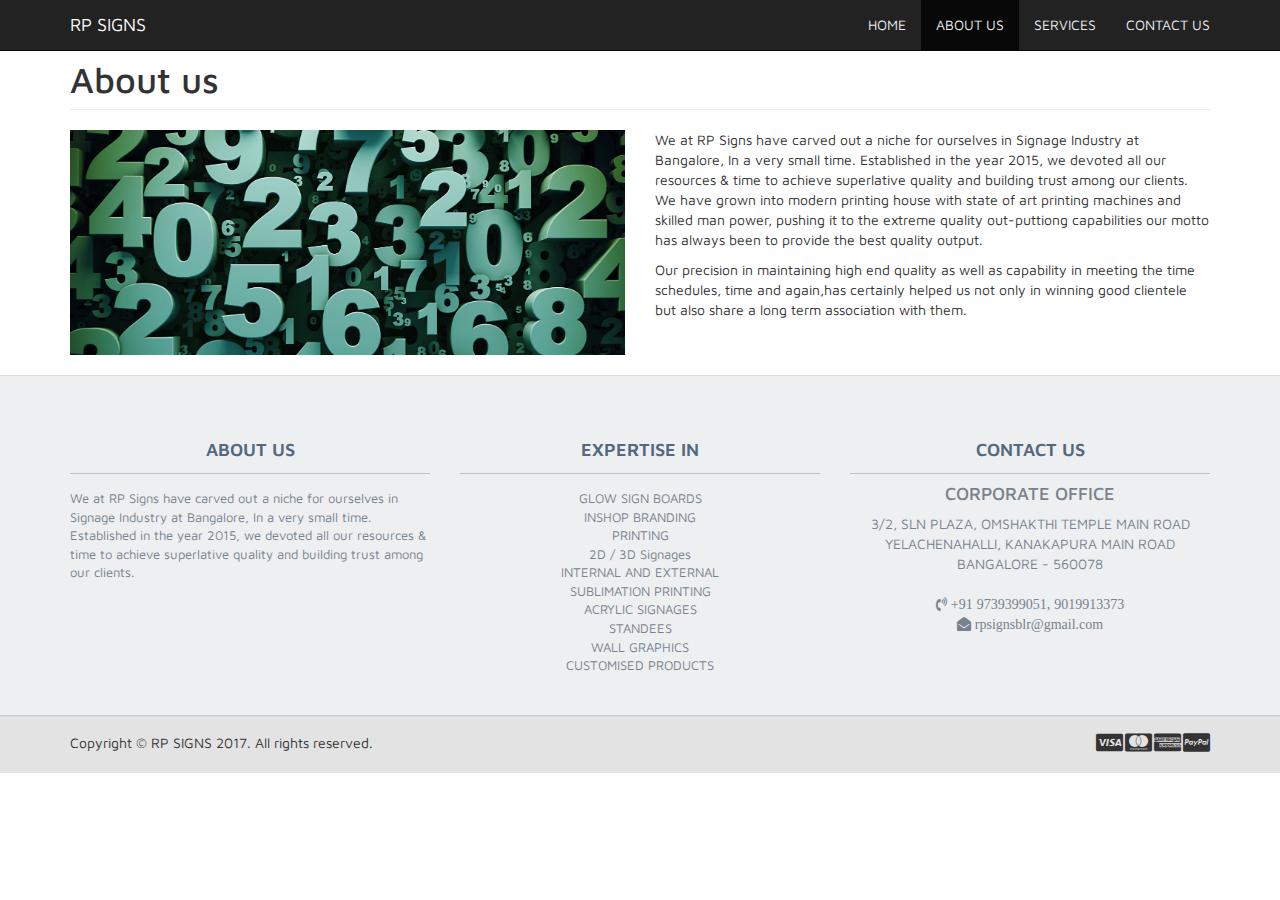
<file: about.html>
<!DOCTYPE html>
<html>
<!DOCTYPE html PUBLIC "-//W3C//DTD XHTML 1.0 Transitional//EN" "https://www.w3.org/TR/xhtml1/DTD/xhtml1-transitional.dtd">

<html xmlns="https://www.w3.org/1999/xhtml">
<head>
   <meta charset="utf-8" />
    <meta name="viewport" content="width=device-width, initial-scale=1" />
    <meta name="description" content="" />
    <meta name="author" content="" />

    <title>About - RP Signs</title>
     

    <link rel="stylesheet" href="css/bootstrap.min.css">

     <!-- jQuery library -->
     <script src="js/jquery.min.js"></script>

    <!-- Latest compiled JavaScript -->
    <script src="js/bootstrap.min.js"></script>
    <!-- <link href="css/font-awesome.min.css" rel="stylesheet" type="text/css" /> -->

<link rel="stylesheet" type="text/css" href="css/style.css">
<link rel="stylesheet" href="https://cdnjs.cloudflare.com/ajax/libs/font-awesome/4.7.0/css/font-awesome.min.css">
<!-- <link rel="stylesheet" type="text/css" href="css/font-awesome.min.css"> -->
        <!-- for fav-icon in tab -->
    <link rel="shortcut icon" href="images/favicon2.ico" />

   <!-- <style type="text/css">
       body{

        background-color:black;
    }
   </style> -->
   
</head>
<body>
<nav class="navbar navbar-inverse navbar-fixed-top">
      <div class="container">
        <div class="navbar-header">
          <button type="button" class="navbar-toggle collapsed" data-toggle="collapse" data-target="#navbar" aria-expanded="false" aria-controls="navbar">
            <span class="sr-only">Toggle navigation</span>
            <span class="icon-bar"></span>
            <span class="icon-bar"></span>
            <span class="icon-bar"></span>
          </button>
          <a class="navbar-brand" href="index.html">RP SIGNS</a>
        </div>
        <div id="navbar" class="navbar-collapse collapse">
          <ul class="nav navbar-nav">
            
          </ul>
          <ul class="nav navbar-nav navbar-right">
            <li><a href="index.html">HOME</a></li>
            <li class="active"><a href="about.html">ABOUT US</a></li>
            <li><a href="service.html">SERVICES</a></li>
            <li><a href="contact.html">CONTACT US</a></li>
        </ul>
        </div><!--/.nav-collapse -->
      </div>
    </nav>
   <!-- end-nav-bar -->
<br>
<div class=""></div>
<div class="container">
    <div class="row">
        <div class="col-md-12">
            <h1 class="page-header">About us</h1>
        </div>
    </div>
</div>
<div class="container">
    <div class="row">
        <div class="col-md-6">
            <img src="images/numbers2.jpg">
        </div>
        <div class="col-md-6">
            <p>We at RP Signs have carved out a niche for ourselves 
                                in Signage Industry at Bangalore, In a very small time.
                                Established in the year 2015, we devoted all our resources 
                                & time to achieve superlative quality and building trust 
                                among our clients. We have grown into modern printing house 
                                with state of art printing machines and skilled man power, 
                                pushing it to the extreme quality out-puttiong capabilities  
                                our motto has always been to provide the best quality output.
            </p>

            <p>Our precision in maintaining high end quality as well as capability in meeting the time schedules, time and again,has certainly helped us not only in winning good clientele but  also  share  a  long  term  association  with  them.</p>
        </div>
    </div>
</div>
<br>
<footer>
    <div class="footer" id="footer">
        <div class="container">
            <div class="row">
                    <div class="col-md-4">
                    <a href="about.html"><center><h3>About Us</h3></center></a>
                    <ul>
                      <li>We at RP Signs have carved out a niche for ourselves 
                          in Signage Industry at Bangalore, In a very small time.
                          Established in the year 2015, we devoted all our resources 
                          & time to achieve superlative quality and building trust 
                          among our clients.  </li>
                    </ul>
                </div>
                <div class="col-md-4">
                   <a href="service.html"> <center><h3> Expertise In </h3></center> </a>
                    <center>
                      <ul>
                        <li>GLOW SIGN BOARDS</li>
                        <li>INSHOP BRANDING</li>
                        <li>PRINTING</li>
                        <li>2D / 3D Signages</li>
                        <li>INTERNAL AND EXTERNAL</li>
                        <li>SUBLIMATION PRINTING</li>
                        <li>ACRYLIC SIGNAGES</li>
                        <li>STANDEES</li>
                        <li>WALL GRAPHICS</li>
                        <li>CUSTOMISED PRODUCTS</li>
                    </ul>
                    </center>
                </div>
                
                <div class="col-md-4">
                    <center><h3> Contact Us</h3></center>
                    <center><h4 style="color: #78828D;">CORPORATE OFFICE</h4></center>
                    <center><address style="color: #78828D;">3/2, SLN PLAZA, OMSHAKTHI TEMPLE MAIN ROAD <br> YELACHENAHALLI, KANAKAPURA MAIN ROAD <br>BANGALORE - 560078</address></center>
                  <center> <i style="color: #78828D;" class="fa fa-volume-control-phone" aria-hidden="true"> +91 9739399051, 9019913373 </i></center>

                <center><i style="color: #78828D;" class="fa fa-envelope-open" aria-hidden="true"> rpsignsblr@gmail.com</i> </center>
                    
                   
                    <!-- <ul class="social">
                    
                        <li> <a href="#"> <i class=" fa fa-facebook">   </i> </a> </li>
                        <li> <a href="#"> <i class="fa fa-twitter">   </i> </a> </li>
                        <li> <a href="#"> <i class="fa fa-whatsapp">   </i> </a> </li>
                        <li> <a href="#"> <i class=" fa fa-facebook">   </i> </a> </li>
                        <li> <a href="#"> <i class="fa fa-twitter">   </i> </a> </li>
                        <li> <a href="#"> <i class="fa fa-whatsapp">   </i> </a> </li></center>
                       
                    </ul>  -->
               </div>
            </div>
            <!--/.row--> 
        </div>
        <!--/.container--> 
    </div>
    <!--/.footer-->
    
    <div class="footer-bottom">
        <div class="container">
            <p class="pull-left"> Copyright © RP SIGNS 2017. All rights reserved. </p>
            <div class="pull-right">
                <ul class="nav nav-pills payments">
                    <li><i class="fa fa-cc-visa"></i></li>
                    <li><i class="fa fa-cc-mastercard"></i></li>
                    <li><i class="fa fa-cc-amex"></i></li>
                    <li><i class="fa fa-cc-paypal"></i></li>
                </ul> 
            </div>
        </div>
    </div>
    <!--/.footer-bottom--> 
</footer>

</body>
</html>
</file>
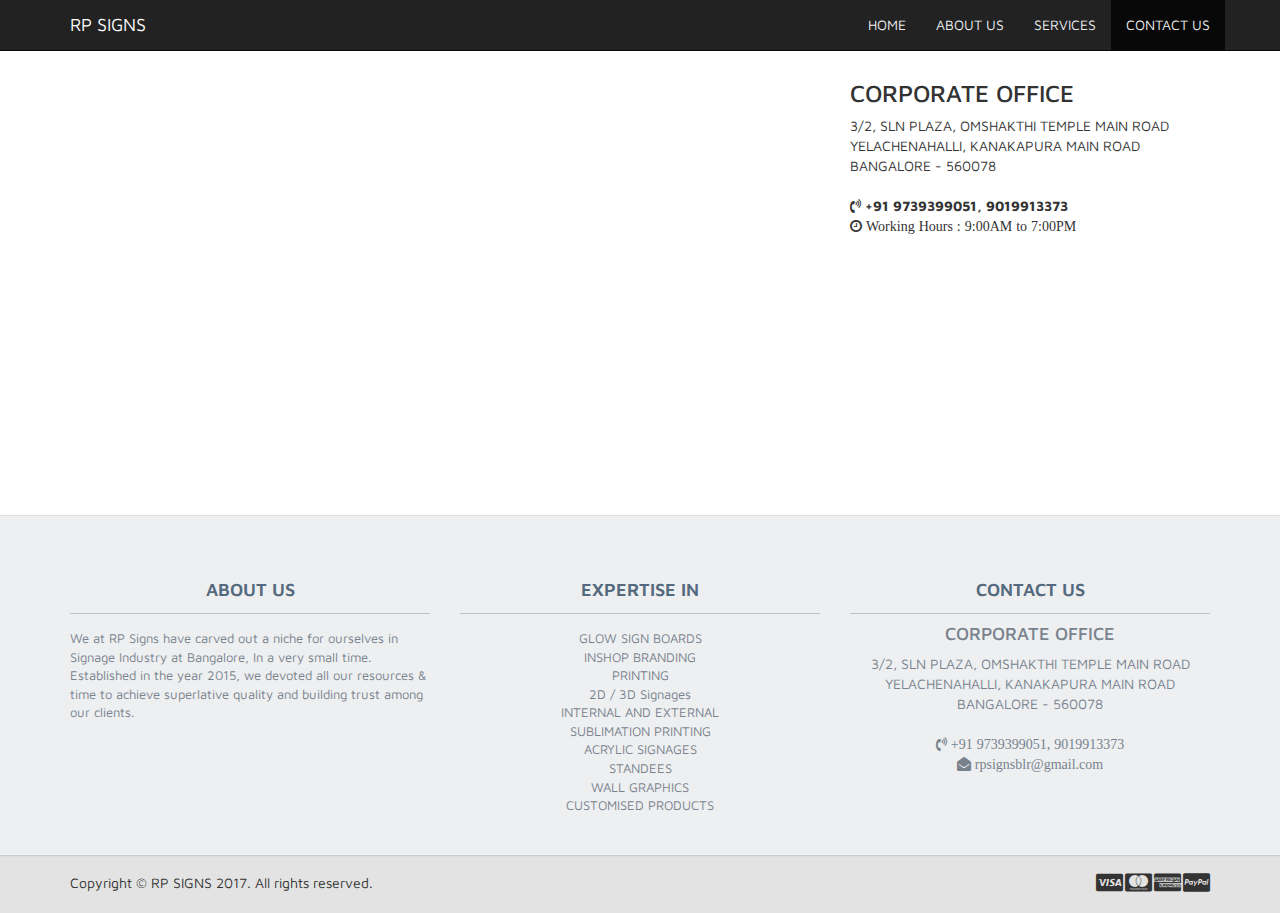
<file: contact.html>
<!DOCTYPE html>
<html>
<!DOCTYPE html PUBLIC "-//W3C//DTD XHTML 1.0 Transitional//EN" "https://www.w3.org/TR/xhtml1/DTD/xhtml1-transitional.dtd">

<html xmlns="https://www.w3.org/1999/xhtml">
<head>
   <meta charset="utf-8" />
    <meta name="viewport" content="width=device-width, initial-scale=1" />
    <meta name="description" content="" />
    <meta name="author" content="" />

    <title>Service - RP Signs</title>
     

    <link rel="stylesheet" href="css/bootstrap.min.css">

     <!-- jQuery library -->
     <script src="js/jquery.min.js"></script>

    <!-- Latest compiled JavaScript -->
    <script src="js/bootstrap.min.js"></script>
    <link rel="stylesheet" href="https://cdnjs.cloudflare.com/ajax/libs/font-awesome/4.7.0/css/font-awesome.min.css">
     <!-- <link rel="stylesheet" type="text/css" href="css/font-awesome.min.css"> -->
        <!-- for fav-icon in tab -->
    <link rel="shortcut icon" href="images/favicon2.ico" />

   
   <link rel="stylesheet" type="text/css" href="css/style.css">
   
<!-- <style type="text/css">
    body{

        background-color:black;
    }
</style> -->
  
</head>
<body>
<nav class="navbar navbar-inverse navbar-fixed-top">
      <div class="container">
        <div class="navbar-header">
          <button type="button" class="navbar-toggle collapsed" data-toggle="collapse" data-target="#navbar" aria-expanded="false" aria-controls="navbar">
            <span class="sr-only">Toggle navigation</span>
            <span class="icon-bar"></span>
            <span class="icon-bar"></span>
            <span class="icon-bar"></span>
          </button>
          <a class="navbar-brand" href="index.html">RP SIGNS</a>
        </div>
        <div id="navbar" class="navbar-collapse collapse">
          <ul class="nav navbar-nav">
            
          </ul>
        <ul class="nav navbar-nav navbar-right">
            <li><a href="index.html">HOME</a></li>
            <li><a href="about.html">ABOUT US</a></li>
            <li><a href="service.html">SERVICES</a></li>
            <li class="active"><a href="contact.html">CONTACT US</a></li>
        </ul>
        </div><!--/.nav-collapse -->
      </div>
    </nav>
   <!-- end-nav-bar -->

<br>
<br>
<br>
<div class="container">
    <div class="row">
        <div class="col-md-8">
            <iframe src="https://www.google.com/maps/embed?pb=!1m18!1m12!1m3!1d3889.1214511764365!2d77.57058601425122!3d12.899911190902941!2m3!1f0!2f0!3f0!3m2!1i1024!2i768!4f13.1!3m3!1m2!1s0x3bae1567dd229027%3A0x10f94bc158d2bde6!2s2%2C+Kanakapura+Rd%2C+Jarganahalli%2C+Yelachenahalli%2C+Naidu+Layout%2C+Bengaluru%2C+Karnataka+560078!5e0!3m2!1sen!2sin!4v1495544068005" width="700" height="450" frameborder="0" style="border:0" allowfullscreen></iframe>
        </div>
        <div class="col-md-4">
            <h3>CORPORATE OFFICE</h3>
           <address>3/2, SLN PLAZA, OMSHAKTHI TEMPLE MAIN ROAD<br> YELACHENAHALLI, KANAKAPURA MAIN ROAD <br>BANGALORE - 560078 </address>
           
      <i class="fa fa-volume-control-phone" aria-hidden="true"> <b>+91 9739399051, 9019913373</b> </i><br>
           <i class="fa fa-clock-o" aria-hidden="true"> Working Hours : 9:00AM to 7:00PM</i>
        </div>
    </div>
</div>

<footer>
    <div class="footer" id="footer">
        <div class="container">
            <div class="row">
                    <div class="col-md-4">
                    <a href="about.html"><center><h3>About Us</h3></center></a>
                    <ul>
                      <li>We at RP Signs have carved out a niche for ourselves 
                          in Signage Industry at Bangalore, In a very small time.
                          Established in the year 2015, we devoted all our resources 
                          & time to achieve superlative quality and building trust 
                          among our clients.  </li>
                    </ul>
                </div>
                <div class="col-md-4">
                   <a href="service.html"> <center><h3> Expertise In </h3></center> </a>
                    <center>
                      <ul>
                        <li>GLOW SIGN BOARDS</li>
                        <li>INSHOP BRANDING</li>
                        <li>PRINTING</li>
                        <li>2D / 3D Signages</li>
                        <li>INTERNAL AND EXTERNAL</li>
                        <li>SUBLIMATION PRINTING</li>
                        <li>ACRYLIC SIGNAGES</li>
                        <li>STANDEES</li>
                        <li>WALL GRAPHICS</li>
                        <li>CUSTOMISED PRODUCTS</li>
                    </ul>
                    </center>
                </div>
                
                <div class="col-md-4">
                    <center><h3> Contact Us</h3></center>
                    <center><h4 style="color: #78828D;">CORPORATE OFFICE</h4></center>
                    <center><address style="color: #78828D;">3/2, SLN PLAZA, OMSHAKTHI TEMPLE MAIN ROAD <br> YELACHENAHALLI, KANAKAPURA MAIN ROAD <br>BANGALORE - 560078</address></center>
                  <center> <i style="color: #78828D;" class="fa fa-volume-control-phone" aria-hidden="true"> +91 9739399051, 9019913373 </i></center>

                <center><i style="color: #78828D;" class="fa fa-envelope-open" aria-hidden="true"> rpsignsblr@gmail.com</i> </center>
                    
                   
                    <!-- <ul class="social">
                    
                        <li> <a href="#"> <i class=" fa fa-facebook">   </i> </a> </li>
                        <li> <a href="#"> <i class="fa fa-twitter">   </i> </a> </li>
                        <li> <a href="#"> <i class="fa fa-whatsapp">   </i> </a> </li>
                        <li> <a href="#"> <i class=" fa fa-facebook">   </i> </a> </li>
                        <li> <a href="#"> <i class="fa fa-twitter">   </i> </a> </li>
                        <li> <a href="#"> <i class="fa fa-whatsapp">   </i> </a> </li></center>
                       
                    </ul>  -->
               </div>
            </div>
            <!--/.row--> 
        </div>
        <!--/.container--> 
    </div>
    <!--/.footer-->
    
    <div class="footer-bottom">
        <div class="container">
            <p class="pull-left"> Copyright © RP SIGNS 2017. All rights reserved. </p>
            <div class="pull-right">
                <ul class="nav nav-pills payments">
                    <li><i class="fa fa-cc-visa"></i></li>
                    <li><i class="fa fa-cc-mastercard"></i></li>
                    <li><i class="fa fa-cc-amex"></i></li>
                    <li><i class="fa fa-cc-paypal"></i></li>
                </ul> 
            </div>
        </div>
    </div>
    <!--/.footer-bottom--> 
</footer>

</body>
</html>
</file>
<file: css/style.css>
#span2 {
	color:red;
	font-size:140px;
	margin-left:160px
}

.full {
    width: 100%;	
}
.gap {
	height: 30px;
	width: 100%;
	clear: both;
	display: block;
}
.footer {
	background: #EDEFF1;
	height: auto;
	padding-bottom: 30px;
	position: relative;
	width: 100%;
	border-bottom: 1px solid #CCCCCC;
	border-top: 1px solid #DDDDDD;
}
.footer p {
	margin: 0;
}
.footer img {
	max-width: 100%;
}
.footer h3 {
	border-bottom: 1px solid #BAC1C8;
	color: #54697E;
	font-size: 18px;
	font-weight: 600;
	line-height: 27px;
	padding: 40px 0 10px;
	text-transform: uppercase;
}
.footer ul {
	font-size: 13px;
	list-style-type: none;
	margin-left: 0;
	padding-left: 0;
	margin-top: 15px;
	color: #78828D;
}
.footer ul li a {
	padding: 0 0 5px 0;
	display: block;
}
.footer a {
	color: #78828D
}
.supportLi h4 {
	font-size: 20px;
	font-weight: lighter;
	line-height: normal;
	margin-bottom: 0 !important;
	padding-bottom: 0;
}
.newsletter-box input#appendedInputButton {
	background: #FFFFFF;
	display: inline-block;
	float: left;
	height: 30px;
	clear: both;
	width: 100%;
}
.newsletter-box .btn {
	border: medium none;
	-webkit-border-radius: 3px;
	-moz-border-radius: 3px;
	-o-border-radius: 3px;
	-ms-border-radius: 3px;
	border-radius: 3px;
	display: inline-block;
	height: 40px;
	padding: 0;
	width: 100%;
	color: #fff;
}
.newsletter-box {
	overflow: hidden;
}
.bg-gray {
	background-image: -moz-linear-gradient(center bottom, #BBBBBB 0%, #F0F0F0 100%);
	box-shadow: 0 1px 0 #B4B3B3;
}
.social li {
	background: none repeat scroll 0 0 #B5B5B5;
	border: 2px solid #B5B5B5;
	-webkit-border-radius: 50%;
	-moz-border-radius: 50%;
	-o-border-radius: 50%;
	-ms-border-radius: 50%;
	border-radius: 50%;
	float: left;
	height: 36px;
	line-height: 36px;
	margin: 0 8px 0 0;
	padding: 0;
	text-align: center;
	width: 36px;
	transition: all 0.5s ease 0s;
	-moz-transition: all 0.5s ease 0s;
	-webkit-transition: all 0.5s ease 0s;
	-ms-transition: all 0.5s ease 0s;
	-o-transition: all 0.5s ease 0s;
}
.social li:hover {
	transform: scale(1.15) rotate(360deg);
	-webkit-transform: scale(1.1) rotate(360deg);
	-moz-transform: scale(1.1) rotate(360deg);
	-ms-transform: scale(1.1) rotate(360deg);
	-o-transform: scale(1.1) rotate(360deg);
}
.social li a {
	color: #EDEFF1;
}
.social li:hover {
	border: 2px solid #2c3e50;
	background: #2c3e50;
}
.social li a i {
	font-size: 16px;
	margin: 0 0 0 5px;
	color: #DAA520 !important;
}
.footer-bottom {
	background: #E3E3E3;
	border-top: 1px solid #DDDDDD;
	padding-top: 10px;
	padding-bottom: 10px;
}
.footer-bottom p.pull-left {
	padding-top: 6px;
}
.payments {
	font-size: 1.5em;	
}
</file>
